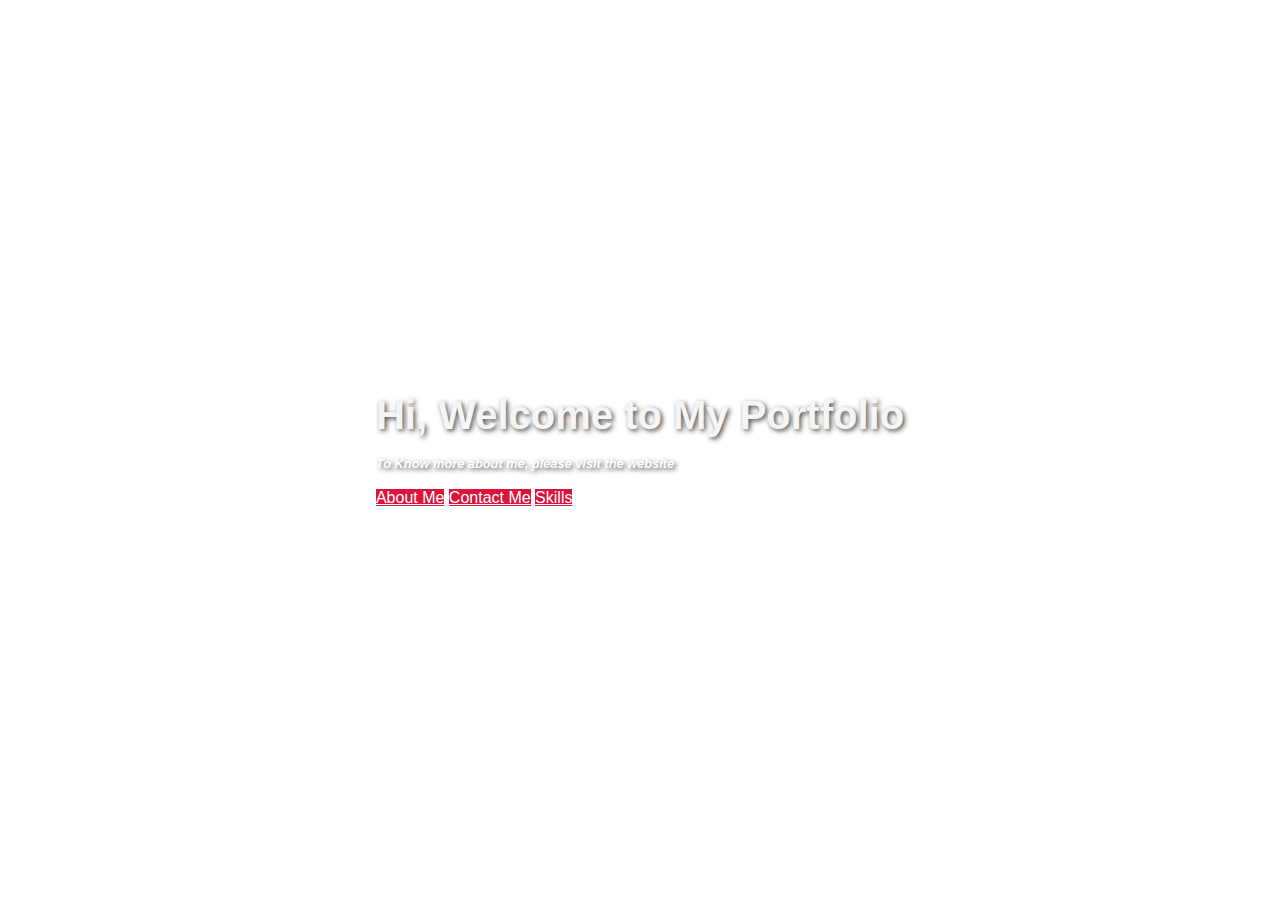
<file: index.html>
<!DOCTYPE html>
<html lang="en">
<head>
    <meta charset="UTF-8">
    <meta name="viewport" content="width=device-width, initial-scale=1.0">
    <title>My Portfolio</title>
    <link rel="stylesheet" href="style2.css">
    <link rel="stylesheet" href="indx_res.html">
</head>
<body>
    <div class="hero-section">
    <div class="text">

        <h1>Hi, Welcome to My Portfolio</h1>
        <br>
    <h4>To Know more about me, please visit the website</h4>
    <br>
        <form action="/Submit">
            <div class="button">

                <a href="indx_res.html" class="ab-button">About Me</a>
                    <a href="contact.html" class="cn-button">Contact Me</a>
                    <a href="skills.html" class="cn-button">Skills</a>
                </div>
                
 </form>

    </div>
    </div>
    </div>
</body>
</file>
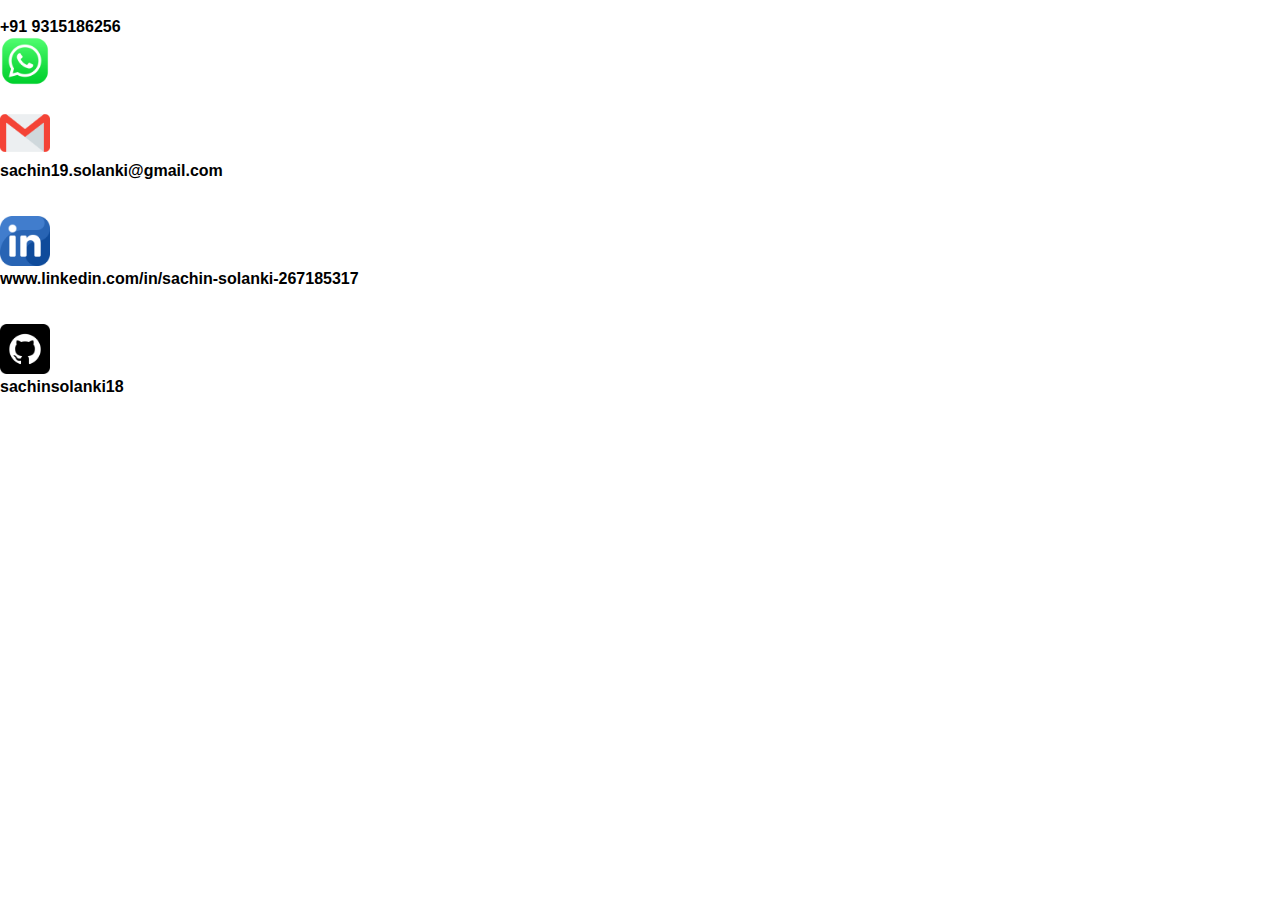
<file: contact.html>
<!DOCTYPE html>
<html lang="en">
<head>
    <meta charset="UTF-8">
    <meta name="viewport" content="width=device-width, initial-scale=1.0">
    <title>contact me</title>
</head>
<body>
    <link rel="stylesheet" href="style.css">

    <div class="logos"><br>
        <p><b>+91 9315186256<b> </p>

    <img src="logo.png" alt="contact_logo" width=50px height="50px">
    <br>
    <br>

    <img src="gmail.png" alt="Email_logo" width="50px" height="50px"><br>
    <p>sachin19.solanki@gmail.com</p>
    <br>
    <br>
    <img src="linkedin.png" alt="linkedin" width="50px" height="50px"><br>
    <p>www.linkedin.com/in/sachin-solanki-267185317</p>
    <br>
    <br>
    <img src="github.png" alt="github_logo" width=50px height="50px">   </div>
<p>sachinsolanki18
</p>

</body>

</html>
</file>
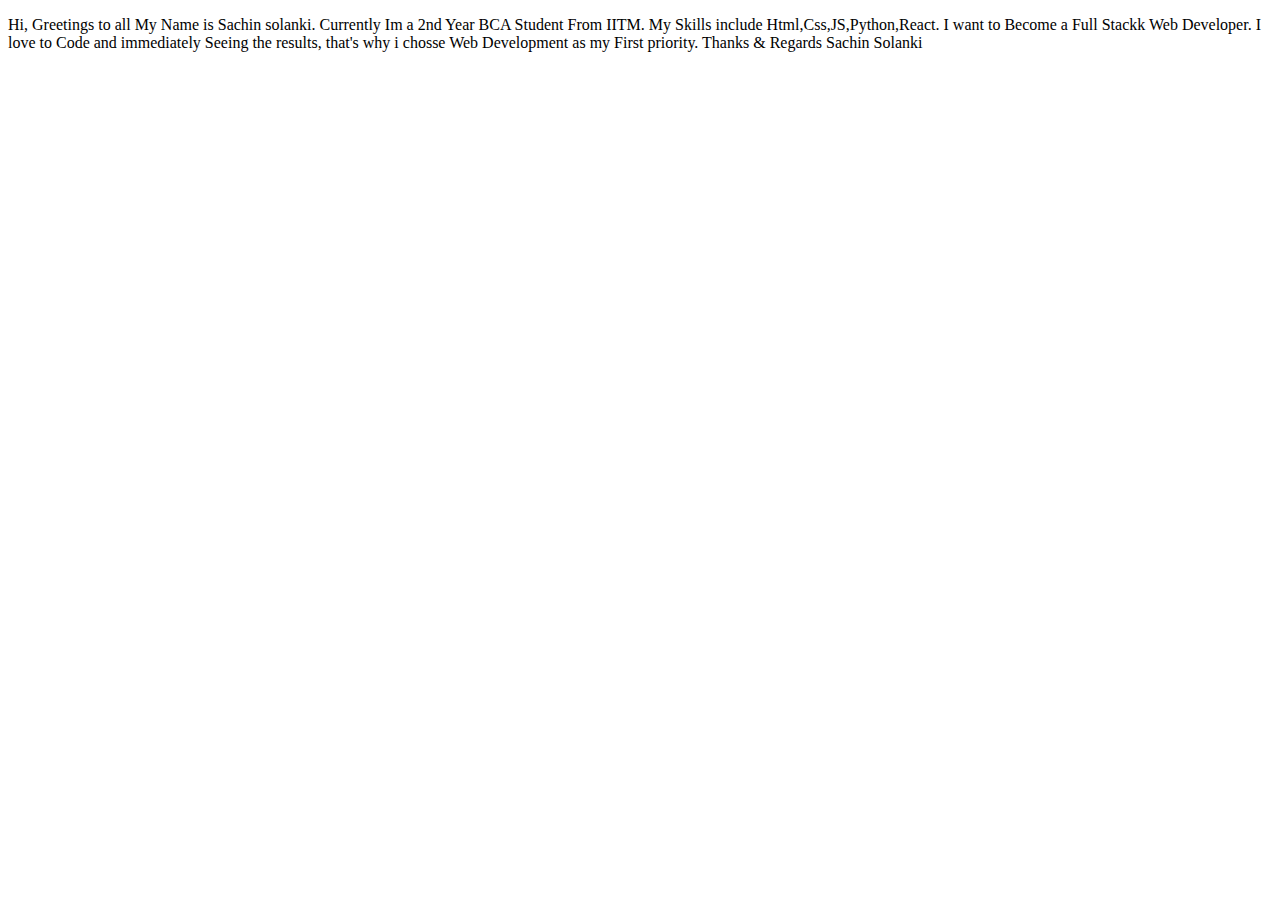
<file: indx_res.html>
<!DOCTYPE html>
<html lang="en">
<head>
    <meta charset="UTF-8">
    <meta name="viewport" content="width=device-width, initial-scale=1.0">
    <title>ABout me</title>
</head>
<body>
    <p>Hi, Greetings to all
        My Name is Sachin solanki.
        Currently Im a 2nd Year BCA Student From IITM.
        My Skills include Html,Css,JS,Python,React.
        I want to Become a Full Stackk Web Developer.
        I love to Code and immediately Seeing the results, that's why i chosse Web Development as my First priority.
        Thanks & Regards
        Sachin Solanki
    </p>
    
</body>
</html>
</file>
<file: style2.css>
* {
  margin: 0;
  padding: 0;
  box-sizing: border-box;
}

body, html {
  height: 100%;
  font-family: Arial, sans-serif;
}

.hero-section {
  height: 100vh;
  background-image: url("https://images.unsplash.com/photo-1437419764061-2473afe69fc2?q=80&w=1932&auto=format&fit=crop&ixlib=rb-4.0.3&ixid=M3wxMjA3fDB8MHxwaG90by1wYWdlfHx8fGVufDB8fHx8fA%3D%3D");
  background-size: cover;
  background-position: center;
  display: flex;
  justify-content: center;
  align-items: center;
}

.hero-section h1 {
  color: whitesmoke;
  font-size: 2.5rem;
  text-shadow: 2px 2px 5px rgba(0, 0, 0, 0.7);
  font-style: cursive;
  
}
.text h4 {
    color: white;
    font-style: oblique;
    font-size: 0.8rem;
    text-shadow: 2px 2px 5px rgba(0, 0, 0, 0.7);
}

.ab-button {
    text-align: left;
    height: 3rem;
    width: 5rem;
background-color: crimson;
    text-align: center;
    color: white;
  }
  
 
 .ab-button:hover {
    background-color:darkgreen;
    color: white; 
}
.cn-button{
  text-align: center;
  height: 3rem;
    width: 5rem;
background-color: crimson;
    text-align: center;
    color: white;

}
.cn-button:hover{
  background-color: darkgreen;
}
</file>
<file: style.css>
* {
  margin: 0;
  padding: 0;
  box-sizing: border-box;
}

body, html {
  height: 100%;
  font-family: Arial, sans-serif;
}

.hero-section {
  height: 100vh;
  background-image: url("https://images.unsplash.com/photo-1437419764061-2473afe69fc2?q=80&w=1932&auto=format&fit=crop&ixlib=rb-4.0.3&ixid=M3wxMjA3fDB8MHxwaG90by1wYWdlfHx8fGVufDB8fHx8fA%3D%3D");
  background-size: cover;
  background-position: center;
  display: flex;
  justify-content: center;
  align-items: center;
}

.hero-section h1 {
  color: whitesmoke;
  font-size: 2.5rem;
  text-shadow: 2px 2px 5px rgba(0, 0, 0, 0.7);
  font-style: oblique;
  
}
.text h4 {
    color: white;
    font-style: oblique;
    font-size: 0.8rem;
    text-shadow: 2px 2px 5px rgba(0, 0, 0, 0.7);
}
.button {
  text-align: left;
}

button {
  background-color: rgb(225, 53, 19);
  color: white;
  height: 3rem;
  width: 5rem;
  border: none;
  cursor: pointer;
  font-style: italic;
}

/* Hover effect */
button:hover {
  background-color: aqua;
  color: white;
}
</file>
